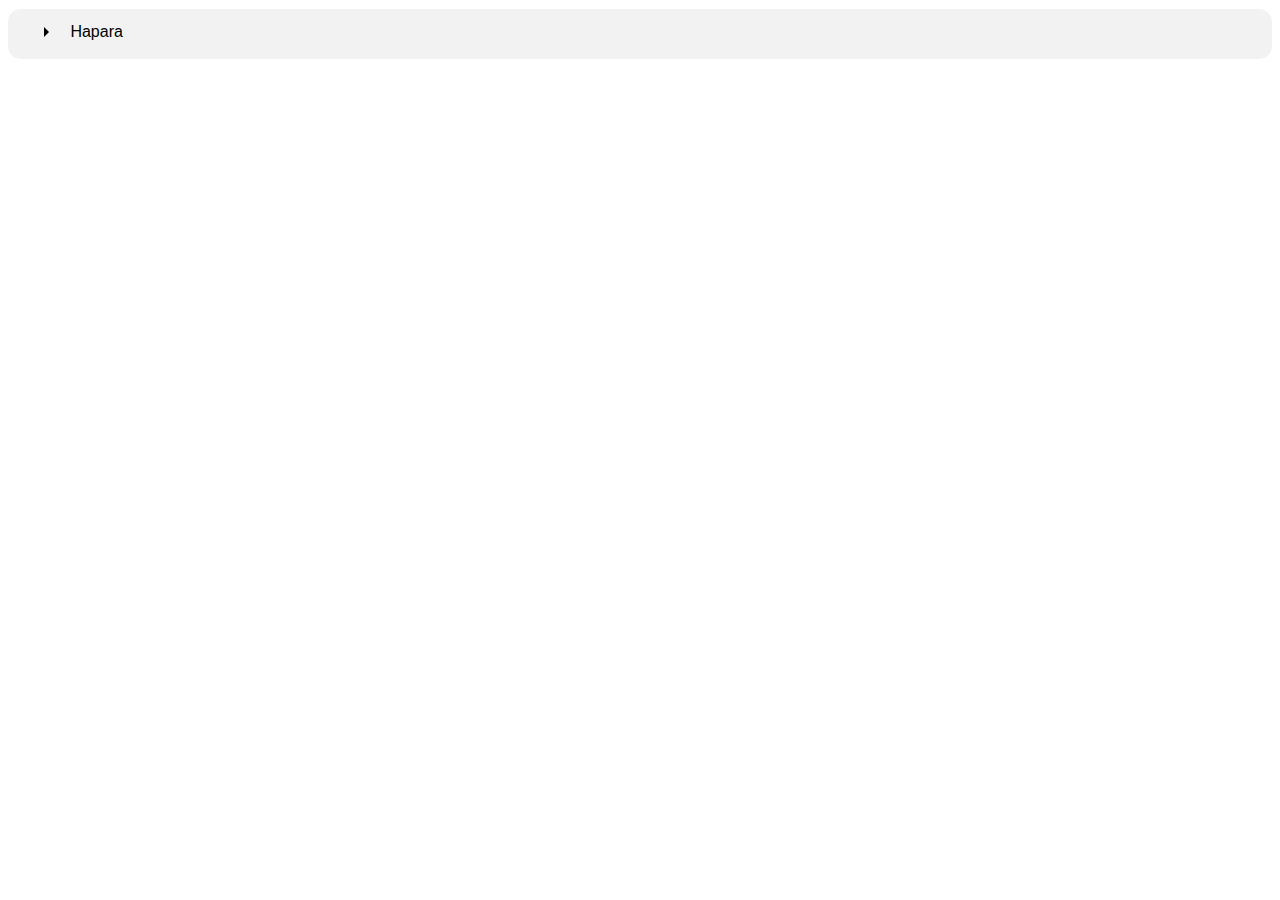
<file: resources/system/app/Exploit/index.html>
<!doctype html>
<html>
	<head>
    <title>Exploit Manager</title>
		<link rel="stylesheet" type="text/css" href="res/stylesheet.css">
	</head>
	<body>
		<script src="script/app.js"></script>
	</body>
</html>
</file>
<file: resources/system/app/Exploit/res/stylesheet.css>
* {
	/*Disables Highlighting*/
	-webkit-touch-callout: none;
	-webkit-user-select: none;
	-moz-user-select: none;
	-ms-user-select: none;
	user-select: none;
}

body {
	font-family: 'Roboto',
	sans-serif;
}

.exploitGroup {
	transition: background-color .2s ease-out, border-radius .2s ease-out;
    background-color: rgba(0,0,0,.05);
    border-radius: 1vmax;
}

.exploitGroup.active {
    border-radius: 2vmax;
    background-color: rgba(0,0,0,.2);
}

.exploitGroup .exploitLabel {
    display: flex;
    height: 5vh;
    width: 100%;
    cursor: pointer;
    margin-top: 1vh;
    margin-bottom: .5vh;
}

.exploitGroup .exploitLabel .dropdown {
	margin-left: 2vw;
	margin-right: 1vw;
	margin-top: auto;
	margin-bottom: auto;
	transition: transform .2s ease-out;
	transform: rotate(-90deg);
}

.exploitGroup.active .exploitLabel .dropdown {
	transform: rotate(0deg);
}

.exploitGroup .exploitLabel .title {
	margin-top: auto;
	margin-bottom: auto;
}

.exploitGroup .exploitBody {
	max-height: 0;
	overflow: hidden;
	transition: max-height .2s ease-out;
	margin-right: 2vw;
	padding-right: 1vw;
}

.exploitGroup.active .exploitBody {
	max-height: 25vh;
	overflow-y: scroll;
}

.exploitGroup .exploitBody .instructions {
	margin-top: 0;
	margin-bottom: 0;
	margin-left: 6vw;
	padding-bottom: 3vh;
	padding-top: 0;
}

.exploitGroup.active::after {
	content: "";
	margin: 2vh;
}

::-webkit-scrollbar {
    width: 1vw;
}
 
::-webkit-scrollbar-track {
    background-color: rgba(0, 0, 0, .1);
}
 
::-webkit-scrollbar-thumb {
    background-color: rgba(0, 0, 0, .2);
}
</file>
